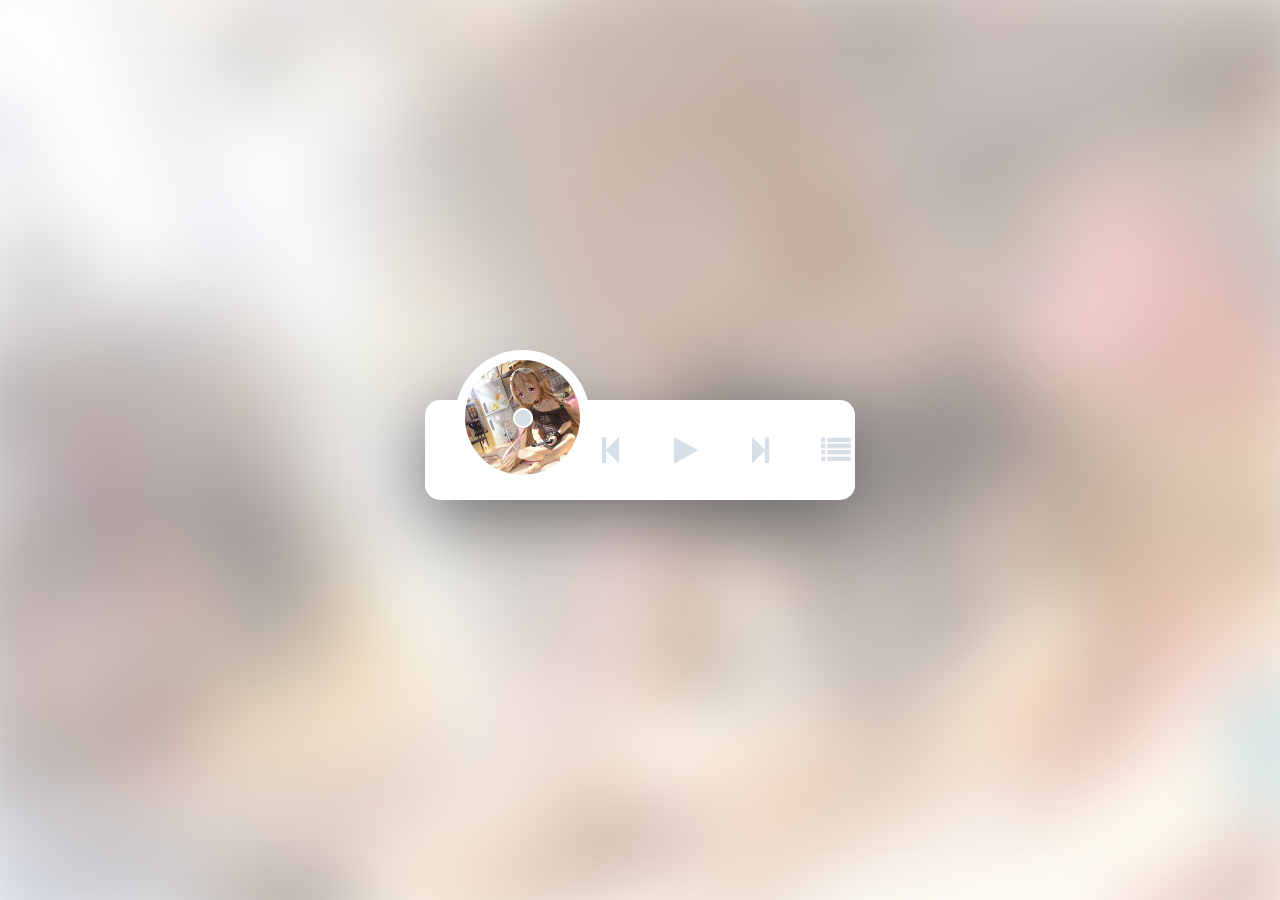
<file: 2音乐播放器/1.html>
<!DOCTYPE html>
<html>

<head>
    <meta http-equiv="content-type" content="text/html; charset=utf-8">
    <meta name="viewport" content="width=device-width,initial-scale=1,maximum-scale=1,user-scalable=no">

    <title>迷你音乐播放器</title>
    <!-- 字体图标库 -->
    <link rel="stylesheet" href="font-awesome-4.7.0/css/font-awesome.css">
    <link rel="stylesheet" href="1.css">
</head>

<body>
    <div class="container">
        <div class="bg"></div>
        <div class="bg-mask"></div>
        <div class="player">
            <div class="player-track">
                <div class="album-name">Warriors</div>
                <div class="track-name"></div>
                <div class="track-time">
                    <div class="current-time">00:00</div>
                    <div class="total-time">03:50</div>
                </div>
                <div class="progress-box">
                    <div class="hover-time">00:36</div>
                    <div class="hover-bar"></div>
                    <div class="progress-bar"></div>
                </div>
            </div>
            <div class="player-content">
                <div class="album-cover">
                    <img src="2316.jpg" alt="" class="active">
                    <img src="2316.jpg" alt="">
                    <img src="2316.jpg" alt="">
                    <img src="2316.jpg" alt="">
                    <img src="2316.jpg" alt="">
                    <img src="2316.jpg" alt="">
                    <img src="2316.jpg" alt="">
                    <img src="2316.jpg" alt="">
                    <img src="2316.jpg" alt="">
                    <img src="2316.jpg" alt="">
                    <img src="2316.jpg" alt="">
                    <img src="2316.jpg" alt="">
                    <img src="2316.jpg" alt="">
                    <img src="2316.jpg" alt="">
                    <img src="2316.jpg" alt="">
                    <img src="2316.jpg" alt="">
                    <img src="2316.jpg" alt="">
                </div>
                <div class="play-controls">
                    <div class="control">
                        <div class="button play-prev">
                            <i class="fa fa-step-backward"></i>
                        </div>
                    </div>
                    <div class="control">
                        <div class="button play-pause">
                            <i class="fa fa-play"></i>
                        </div>
                    </div>
                    <div class="control">
                        <div class="button play-next">
                            <i class="fa fa-step-forward"></i>
                        </div>
                    </div>
                    <div class="control">
                        <div class="button play" id="menu-button">
                            <i class="fa fa-list"></i>
                        </div>
                    </div>
                </div>
            </div>
            <div class="menu" id="menu">
                <div class="inmenu">
                    <br>
                    <!-- <div class="menu-div"><h4 id="o1">Warriors</h4></div>
                    <div class="menu-div"><h4 id="o2">世界は恋に落ちている</h4></div>
                    <div class="menu-div"><h4 id="o3">海市蜃楼</h4></div>
                    <div class="menu-div"><h4 id="o4">八重樱</h4></div>
                    <div class="menu-div"><h4 id="o5">ハレハレヤ</h4></div>
                    <div class="menu-div"><h4 id="o6">昭阳</h4></div>
                    <div class="menu-div"><h4 id="o7">Epoch Winter</h4></div>
                    <div class="menu-div"><h4 id="o8">bones</h4></div>
                    <div class="menu-div"><h4 id="o9">狂々撫子</h4></div>
                    <div class="menu-div"><h4 id="o10">Cyberange</h4></div>
                    <div class="menu-div"><h4 id="o11">室内系的TrackMaker</h4></div>
                    <div class="menu-div"><h4 id="o12">恋愛サーキュレーション</h4></div>
                    <div class="menu-div"><h4 id="o13">Iron Lotus</h4></div>
                    <div class="menu-div"><h4 id="o14">ピルグリム</h4></div>
                    <div class="menu-div"><h4 id="o15">Alize</h4></div>
                    <div class="menu-div"><h4 id="o16">达拉崩吧</h4></div> -->
                    <br>

                </div>
                


            </div>
        </div>
    </div>
    <script src="./data.js"></script>
    <script src="1.js"></script>
</body>

</html>
</file>
<file: 2音乐播放器/1.css>
*{
    /* 初始化 */
    margin: 0;
    padding: 0;
}
body{
    /* 100%窗口高度 */
    height: 100vh;
    /* 弹性布局 居中显示 */
    display: flex;
    justify-content: center;
    align-items:center;
}
.container{
    width: 430px;
    height: 100px;
}
/* 模糊背景图 */
.bg{
    /* 固定定位 */
    position: fixed;
    top: -40px;
    right: -40px;
    bottom: -40px;
    left: -40px;
    background: url(2316.jpg) no-repeat;
    background-size: cover;
    background-position: center;
    /* 模糊滤镜 */
    filter: blur(40px);
    z-index: 1;
}
/* 半透明白色遮罩层 */
.bg-mask{
    position: fixed;
    top: 0;
    right: 0;
    bottom: 0;
    left: 0;
    background: rgba(255,255,255,0.5);
    z-index: 2;
}
.player{
    position: relative;
    z-index: 3;
    width: 100%;
    height: 100%;
}
/* 歌曲信息轨道区域 */
.player-track{
    overflow: hidden;
    position: absolute;
    top: 0;
    right: 15px;
    bottom: 0;
    left: 15px;
    padding: 13px 22px 10px 184px;
    background-color: rgba(255,255,255,0.8);
    border-radius: 15px 15px 0 0;
    /* 改变top时的过渡效果 */
    transition: top 0.3s ease;
}
/* 歌曲信息轨道区域活动态 */
.player-track.active{    /* 上移 */
    top: -95px;
}
.album-name{
    color: #333;
    font-size: 17px;
    font-weight: bold;
}
.track-name{
    color: #888;
    font-size: 13px;
    margin: 3px 0 12px 0;
}
.track-time{
    height: 12px;
    line-height: 12px;
    margin-bottom: 4px;
    overflow: hidden;
}
.current-time,
.total-time{
    color: #ff668f;
    font-size: 11px;
    transition: 0.3s ease;
}
.current-time{
    float: left;
}
.total-time{
    float: right;
}
/* 播放进度区域 */
.progress-box{
    position: relative;
    height: 4px;
    background-color: #ead2d7;
    border-radius: 4px;
    cursor: pointer;
}
/* 悬停进度条显示时间 */
.hover-time{
    position: absolute;
    top: -30px;
    background-color: rgba(0,0,0,0.8);
    color: #fff;
    font-size: 12px;
    padding: 5px 6px;
    border-radius: 4px;
    display: none;
}
/* 悬停进度条颜色 */
.hover-bar{
    position: absolute;
    top: 0;
    right: 0;
    bottom: 0;
    left: 0;
    background-color: rgba(0,0,0,0.12);
    border-radius: 4px;
    z-index: 2;
}
/* 已播放的进度条颜色 */
.progress-bar{
    position: absolute;
    top: 0;
    right: 0;
    bottom: 0;
    left: 0;
    background-color: #fd6d94;
    border-radius: 4px;
    z-index: 1;
    width: 0;
    /* 改变width时的过渡效果 */
    transition: width 0.2s ease;
}
.player-content{
    position: relative;
    height: 100%;
    background-color: #fff;
    border-radius: 15px;
    z-index: 2;
    box-shadow: 0 20px 80px #656565;
}
/* 封面 */
.album-cover{
    width: 115px;
    height: 115px;
    border-radius: 50%;
    position: absolute;
    top: -40px;
    left: 40px;
    box-shadow: 0 0 0 10px #fff;
    overflow: hidden;
    transition: 0.3s ease;
}
/* 唱片中间的小圆点 */
.album-cover::before{
    content: "";
    width: 20px;
    height: 20px;
    background-color: #d6dee6;
    position: absolute;
    top: 50%;
    right: 0;
    bottom: 0;
    left: 0;
    border-radius: 50%;
    margin: -10px auto auto auto;
    box-shadow: inset 0 0 0 2px #fff;
    z-index: 1;
}
/* 封面活动态 */
.album-cover.active{
    top: -60px;
    box-shadow: 0 0 0 4px #fff7f7,
    0 30px 50px -15px #afb7c1;
}
.album-cover img{
    display: block;
    width: 100%;
    height: 0%;
    object-fit: cover;
    opacity: 0;
}
.album-cover img.active{
    height: 100%;
    opacity: 1;
}
/* 播放时封面旋转 */
.album-cover.active img.active{
    /* 执行动画：动画名 时长 线性的 无限次播放 */
    animation: rotateAlbumCover 3s linear infinite;
}
/* 控制区 */
.play-controls{
    width: 280px;
    height: 100%;
    float: right;
    overflow: hidden;
    display: flex;
    align-items: center;
    padding-right: 2px;
}
.control{
    flex: 1;
}
.control .button{
    width: 75px;
    height: 75px;
    display: flex;
    justify-content: center;
    align-items: center;
    background-color: #fff;
    border-radius: 6px;
    cursor: pointer;
    transition: 0.2s ease;
}
.control .button i{
    color: #d6dee6;
    font-size: 30px;
    transition: 0.2s ease;
}
.control .button:hover{
    background-color: #d6d6de;
}
.control .button:hover i{
    color: #fff;
}

/* 定义动画 */
@keyframes rotateAlbumCover {
    0%{
        transform: rotateZ(0);
    }
    100%{
        transform: rotateZ(360deg);
    }
}

.menu{
    width: 45%;
    height: 40vh;
    display: flex;
    justify-content: center;
    /* bottom: 0; */
    right: 0;
    position: absolute;
    margin: -3px 10px;
    /* background: #d6d6de; */
    background: rgba(255,255,255,0.7);
    overflow-y: scroll;
    animation:  0.5s ease;
    box-shadow: -2px 2px 3px rgba(0,0,0,0.3);
    border-radius: 0px 0px 10px 10px;
}
.menu::-webkit-scrollbar{
    display: none;
}

.inmenu h4{
    text-shadow: 1px 1px 1px rgba(159,163,154,0.8);
    display: flex;
    justify-content: center;
    color: #000000;
    transition: text-shadow 0.5s linear;

}
.inmenu h4:hover{
    /* color: #aad6e1; */
    text-shadow: 1px 1px 3px rgba(0,0,0,0.6);
}
@keyframes menu-box{
    0%{
        height: 0px;
    }

    100%{
        height: 40vh;
    }
}
@keyframes box-menu{
    0%{
        height: 40vh;
    }
    100%{
        height: 0px;
    }
}
.menu-div{
    overflow: hidden;
    position: relative;
    cursor: pointer;
    margin-top: 4px;
    letter-spacing: 0.5px;
    border-radius: 5px;
    border: 1px solid rgba(0,0,0,0.22);
    box-shadow: 1px 1px 2px rgba(0,0,0,0.5);
}
.menu-div::before{
    content:'';
    position: absolute;
    top: 0;
    left: -45px;
    height: 45px;
    width: 150%;
    background-color: #aad6e1;
    transform: translateX(-100%) skew(40deg);
    transition: transform 0.5s linear;
    z-index: -1;
}
.menu-div:hover::before{
    transform: translateX(-1%) skew(40deg);
}
</file>
